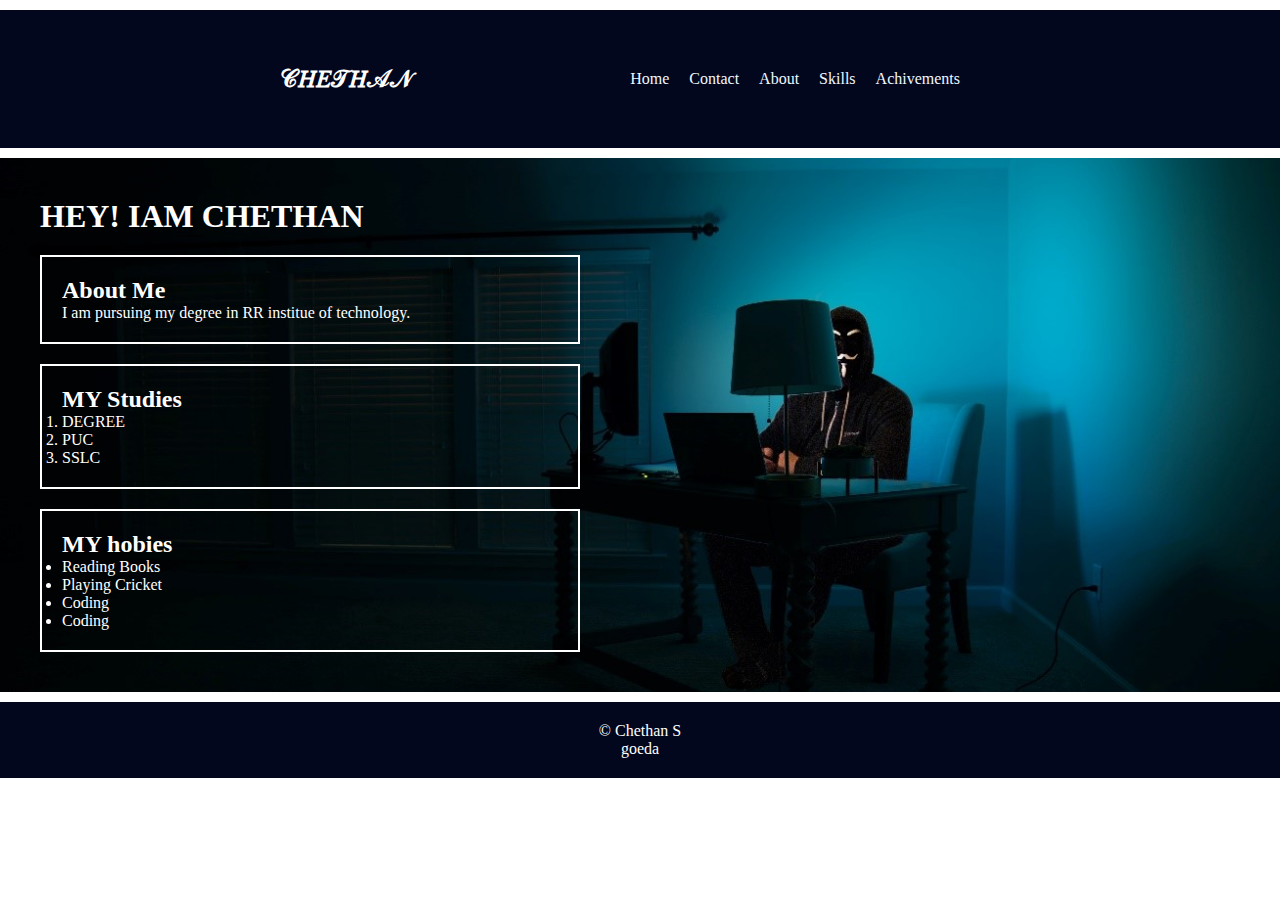
<file: index.html>
<!DOCTYPE html>
<html lang="en">

<head>
    <meta charset="UTF-8">
    <meta name="viewport" content="width=device-width, initial-scale=1.0">
    <title>About Me</title>
    <link rel="stylesheet" href="csspages/style.css">
</head>

<body>
    <header>
        <div class="header">
            <nav>
                <h2>𝒞𝐻𝐸𝒯𝐻𝒜𝒩</h2>
                <div class="link">
                    <ul>
                        <li><a href="#">Home</a></li>
                        <li><a href="htmlpages/contact.html">Contact</a></li>
                        <li><a href="index.html">About</a></li>
                        <li><a href="htmlpages/skills.html">Skills</a></li>
                        <li><a href="htmlpages/achive.html">Achivements</a></li>
                    </ul>
                </div>
            </nav>
        </div>
    </header>
    <main>
        <h1>HEY! IAM CHETHAN</h1>
        <section id="about">
            <h2>About Me</h2>
            <p>I am pursuing my degree in RR institue of technology.
            </p>
        </section>

        <section id="studies">
            <h2>MY Studies</h2>
            <p>
            <ol>
                <li>DEGREE
                    <p></p>
                </li>
                <li>PUC
                    <p></p>
                </li>
                <li>SSLC
                    <p></p>
                </li>
            </ol>
            </p>

        </section>

        <section id="hobbies">
            <h2>MY hobies</h2>
            <p>
            <ul>
                <li>Reading Books</li>
                <li>Playing Cricket</li>
                <li>Coding</li>
                <li>Coding</li>
            </ul>
            </p>
        </section>
    </main>
    <footer>
        <p> &copy; Chethan S </p>
        <p>goeda</p>
    </footer>
</body>

</html>
</file>
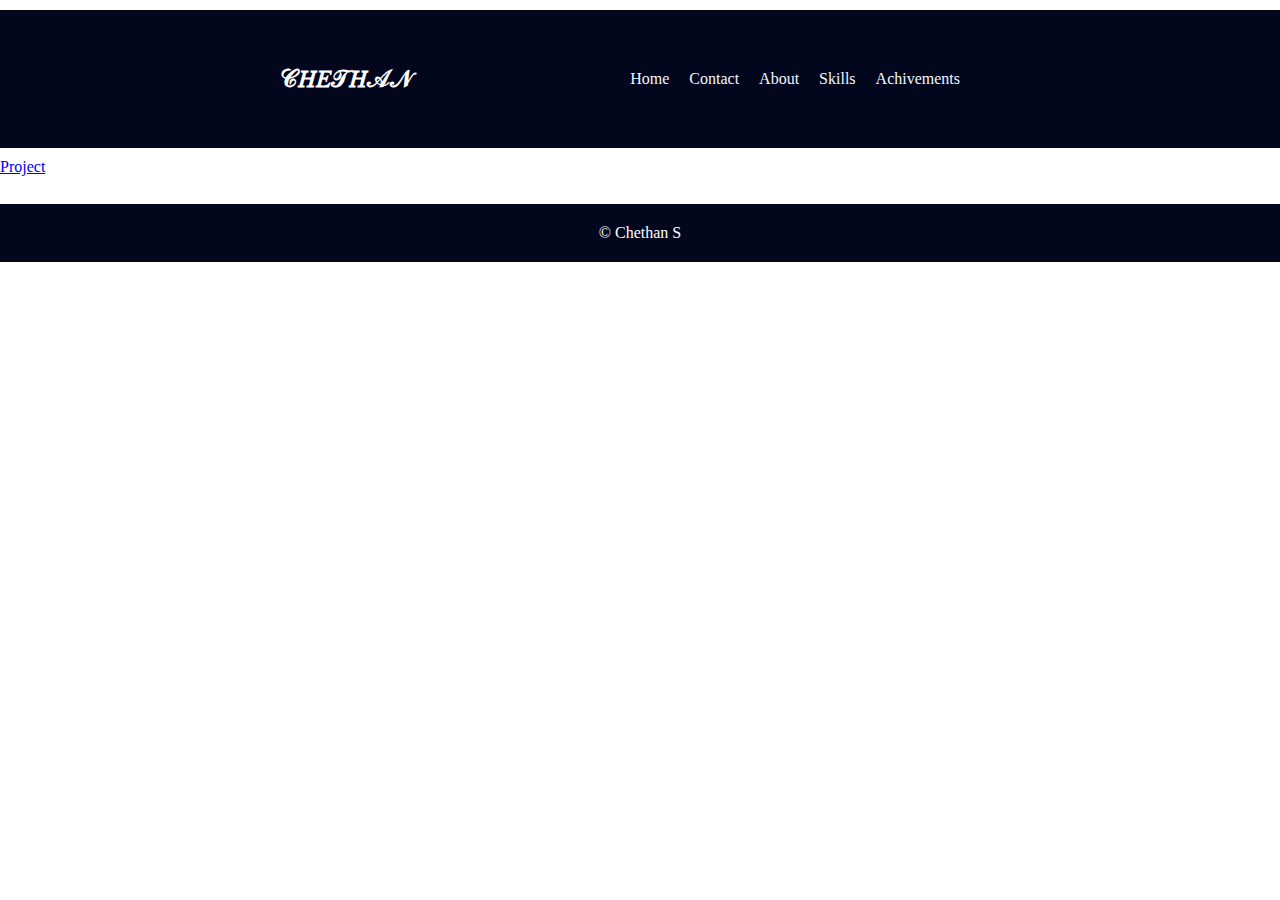
<file: htmlpages/achive.html>
<!DOCTYPE html>
<html lang="en">

<head>
    <meta charset="UTF-8">
    <meta name="viewport" content="width=device-width, initial-scale=1.0">
    <title>Achive</title>
    <link rel="stylesheet" href="../csspages/achive.css">

</head>

<body>
    <header>
        <div class="header">

            <nav>
                <h2>𝒞𝐻𝐸𝒯𝐻𝒜𝒩</h2>
                <div class="link">
                    <ul>
                        <li><a href="../index.html">Home</a></li>
                        <li><a href="contact.html">Contact</a></li>
                        <li><a href="../index.html">About</a></li>
                        <li><a href="skills.html">Skills</a></li>
                        <li><a href="achive.html">Achivements</a></li>
                    </ul>
                </div>
            </nav>
        </div>
    </header>
    <main>
        <div>
            <ul>
                <li><a href="http://127.0.0.1:5500/web2/activity.html">Project</a></li>
                <li><a href=""></a></li>
            </ul>
        </div>
    </main>
    <footer>
        <p> &copy; Chethan S </p>
    </footer>
</body>

</html>
</file>
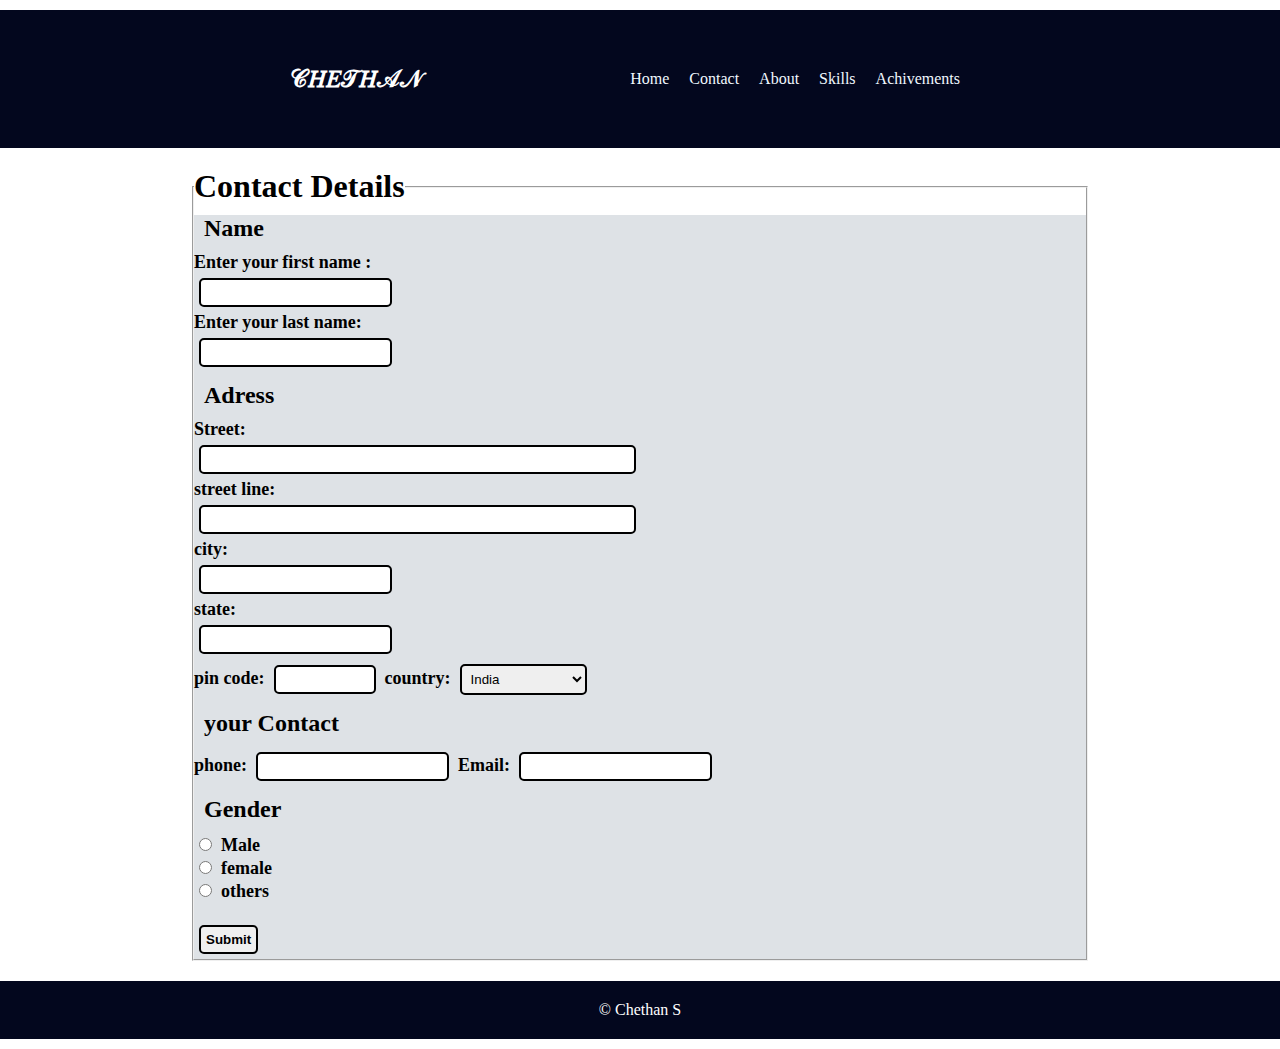
<file: htmlpages/contact.html>
<!DOCTYPE html>
<html lang="en">

<head>
    <meta charset="UTF-8">
    <meta name="viewport" content="width=device-width, initial-scale=1.0">
    <link rel="stylesheet" href="../csspages/contact.css">
    <title>Contact Me</title>


</head>

<body>
    <header>
        <div class="header">

            <nav>
                <h2>𝒞𝐻𝐸𝒯𝐻𝒜𝒩</h2>
                <div class="link">
                    <ul>
                        <li><a href="../index.html">Home</a></li>
                        <li><a href="contact.html">Contact</a></li>
                        <li><a href="../index.html">About</a></li>
                        <li><a href="skills.html">Skills</a></li>
                        <li><a href="achive.html">Achivements</a></li>
                    </ul>
                </div>
            </nav>
        </div>

    </header>

    <main>
        <div class="form">
            <fieldset>
                <legend>
                    <h1>Contact Details</h1>
                </legend>
                <form action="https://httpbin.org/get" method="get">
                    <h2> Name</h2>
                    <label for="First name">Enter your first name :</label> <br>
                    <input type="text" id="First name" required><br>
                    <label for="Last name">Enter your last name:</label><br>
                    <input type="text" id="Last name" required>

                    <h2>Adress </h2>
                    <label for="street"> Street:</label><br>
                    <input type="text" id="street" size="50" required><br>
                    <label for="streetline"> street line:</label><br>
                    <input type="text" id="streetline" size="50" required> <br>
                    <label for="city"> city:</label><br>
                    <input type="text" id="city" required><br>
                    <label for="st"> state:</label><br>
                    <input type="text" id="st" required><br>
                    <label for="pincode">pin code:</label>
                    <input type="number" id="pincode" min="0" max="1000000" required>
                    <label for="country">country:</label>
                    <select id="country" required>
                        <option value="INDIAN">India</option>
                        <option value="SRi lanka"> Sri lanka</option>
                        <option value="Bangladesh">Bangladesh</option>
                        <option value="united kingdom">United kingdom</option>
                    </select>
                    <h2> your Contact</h2>
                    <label for="phone">phone:</label>
                    <input type="tel" id="phone" required>
                    <label for="email">Email:</label>
                    <input type="email" required>
                    <h2>Gender</h2>
                    <input type="radio" id="male" name="Gender" required>
                    <label for="male">Male</label><br>
                    <input type="radio" id="female" name="Gender" required>
                    <label for="female">female</label><br>
                    <input type="radio" id="others" name="Gender" required>
                    <label for="others">others</label><br>
                    <br>

                    <input type="submit">
                </form>
            </fieldset>
            </form>
        </div>
    </main>
    <footer>
        <p> &copy; Chethan S </p>
    </footer>
</body>

</html>
</file>
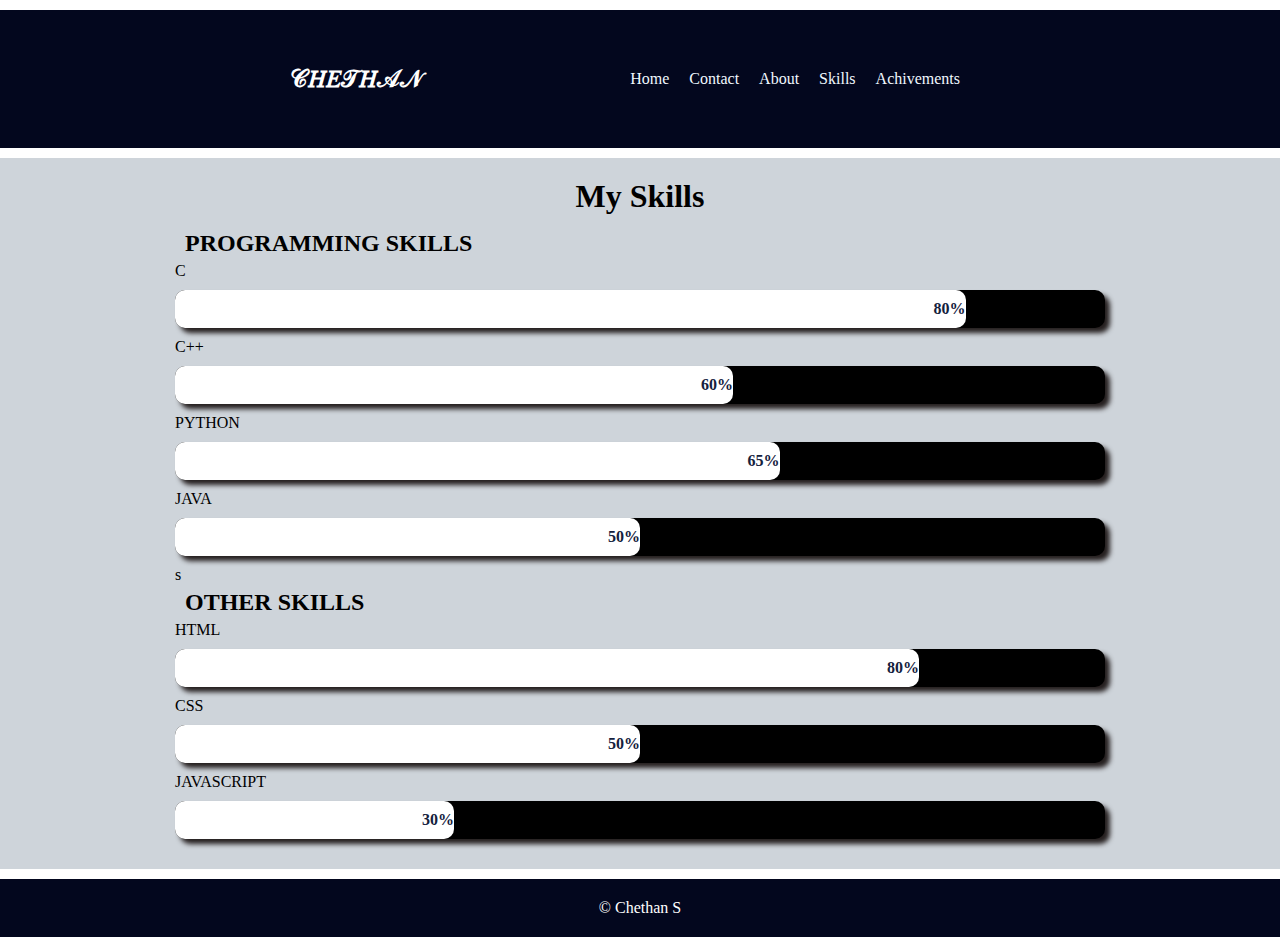
<file: htmlpages/skills.html>
<!DOCTYPE html>
<html lang="en">

<head>
    <meta charset="UTF-8">
    <meta name="viewport" content="width=device-width, initial-scale=1.0">
    <title>My skills</title>
    <link rel="stylesheet" href="../csspages/skills.css">
</head>

<body>
    <header>
        <div class="header">

            <nav>
                <h2>𝒞𝐻𝐸𝒯𝐻𝒜𝒩</h2>
                <div class="link">
                    <ul>
                        <li><a href="../index.html">Home</a></li>
                        <li><a href="contact.html">Contact</a></li>
                        <li><a href="../index.html">About</a></li>
                        <li><a href="skills.html">Skills</a></li>
                        <li><a href="achive.html">Achivements</a></li>
                    </ul>
                </div>
            </nav>
        </div>
    </header>
    <main>
        <h1>My Skills</h1>
        <div class="main">
            <h2>PROGRAMMING SKILLS</h2>
            <p>C</p>
            <div class="container">
                <div class="skill c">80%</div>
            </div>
            <P>C++</P>
            <div class="container">
                <div class="skill cplus">60%</div>
            </div>
            <p>PYTHON</p>
            <div class="container">
                <div class="skill python">65%</div>
            </div>
            <p>JAVA</p>
            <div class="container">
                <div class="skill java">50%</div>
            </div>s
            <h2>OTHER SKILLS</h2>
            <p>HTML</p>
            <div class="container">
                <div class="skill html">80%</div>
            </div>
            <P>CSS</P>
            <div class="container">
                <div class="skill css">50%</div>
            </div>
            <p>JAVASCRIPT</p>
            <div class="container">
                <div class="skill js">30%</div>
            </div>
        </div>



    </main>
    <footer>
        <p> &copy; Chethan S </p>
    </footer>
</body>

</html>
</file>
<file: csspages/style.css>
* {
    margin: 0;
    padding: 0;
}


header {
    background-color: #03071e;
    color: white;
    /* background-image: url(./img/background.jpg);
    background-size: cover;
    background-position: center;*/
}

.header {
    width: 75%;
    display: flex;
    margin: 10px auto;
}

nav {
    display: flex;
    align-items: center;
    justify-content: space-between;
    width: 75%;
    margin: 20px auto;

}

.link {
    margin: 40px;
}

nav ul {
    gap: 15px;
    display: flex;
    list-style: none;
    gap: 20px;
}

nav ul li a {
    text-decoration: none;
    color: aliceblue;
}

a:hover {
    color: #e01a4f;
}


/* main */
main {
    padding: 20px;
    background-image: url(../img/bg.jpg);
    background-repeat: no-repeat;
    background-attachment: fixed;
    background-size: cover;
    color: white;
}

section {
    width: 40%;
    border: 2px solid white;
    padding: 20px;
    margin: 20px;

}

h1 {
    margin: 20px;
}

/*Footer */
footer {
    background-color: #03071e;
    text-align: center;
    padding: 20px;
    margin: 10px auto;
    color: white;
}
</file>
<file: csspages/achive.css>
* {
    margin: 0;
    padding: 0;
}


header {
    background-color: #03071e;
    color: white;
    /* background-image: url(./img/background.jpg);
    background-size: cover;
    background-position: center;*/
}

.header {
    width: 75%;
    display: flex;
    margin: 10px auto;
}

nav {
    display: flex;
    align-items: center;
    justify-content: space-between;
    width: 75%;
    margin: 20px auto;

}

.link {
    margin: 40px;
}

nav ul {
    gap: 15px;
    display: flex;
    list-style: none;
    gap: 20px;
}

nav ul li a {
    text-decoration: none;
    color: aliceblue;
}

a:hover {
    color: #e01a4f;
}

footer {
    background-color: #03071e;
    text-align: center;
    padding: 20px;
    margin: 10px auto;
    color: white;
}
</file>
<file: csspages/contact.css>
* {
    margin: 0;
    padding: 0;
    box-sizing: border-box;
}


header {
    background-color: #03071e;
    color: white;
    /* background-image: url(./img/background.jpg);
    background-size: cover;
    background-position: center;*/
}

.header {
    width: 75%;
    display: flex;
    margin: 10px auto;
}

nav {
    display: flex;
    align-items: center;
    justify-content: space-between;
    width: 75%;
    margin: 20px auto;

}

.link {
    margin: 40px;
}

nav ul {
    gap: 15px;
    display: flex;
    list-style: none;
    gap: 20px;
}

nav ul li a {
    text-decoration: none;
    color: aliceblue;
}

a:hover {
    color: #e01a4f;
}

.form {
    width: 70%;
    margin: 20px auto;

}

form {
    background-color: #dee2e6;
    display: block;
}

h2 {
    margin: 10px;
}

label {
    font-weight: bold;
    font-size: large;

}

input {
    font-weight: bolder;
    padding: 5px;
    margin: 5px;
    border-radius: 5px;
    border: 2px solid black;
}

select {
    padding: 5px;
    margin: 5px;
    border-radius: 5px;
    border: 2px solid black;
}

footer {
    background-color: #03071e;
    text-align: center;
    padding: 20px;
    margin: 10px auto;
    color: white;
}
</file>
<file: csspages/skills.css>
* {
    margin: 0;
    padding: 0;
    box-sizing: border-box;
}


header {
    background-color: #03071e;
    color: white;
    /* background-image: url(./img/background.jpg);
    background-size: cover;
    background-position: center;*/
}

.header {
    width: 75%;
    display: flex;
    margin: 10px auto;
}

nav {
    display: flex;
    align-items: center;
    justify-content: space-between;
    width: 75%;
    margin: 20px auto;

}

.link {
    margin: 40px;
}

nav ul {
    gap: 15px;
    display: flex;
    list-style: none;
    gap: 20px;
}

nav ul li a {
    text-decoration: none;
    color: aliceblue;
}

a:hover {
    color: #e01a4f;
}

/* main*/

main {
    background-color: #ced4da;
    padding: 20px;
}

h1 {
    text-align: center;
    font-weight: bold;
}

h2 {
    padding: 5px 10px;
}

main div {
    margin: 10px 0;
}

.main {
    width: 75%;
    margin: 10px auto;
}

.container {
    width: 100%;
    background-color: black;
    border-radius: 10px;
    box-shadow: 5px 5px 5px rgb(37, 31, 31);

}

.skill {
    text-align: right;
    padding: 10px 0;
    color: #14213d;
    font-weight: bold;
    border-radius: 10px;
}

.html {
    width: 80%;
    background-color: white;
}

.css {
    width: 50%;
    background-color: white;
}

.js {
    width: 30%;
    background-color: white;
}

.c {
    width: 85%;
    background-color: white;
}

.cplus {
    width: 60%;
    background-color: white;
}

.python {
    width: 65%;
    background-color: white;
}

.java {
    width: 50%;
    background-color: white;
}

footer {
    background-color: #03071e;
    text-align: center;
    padding: 20px;
    margin: 10px auto;
    color: white;
}
</file>
